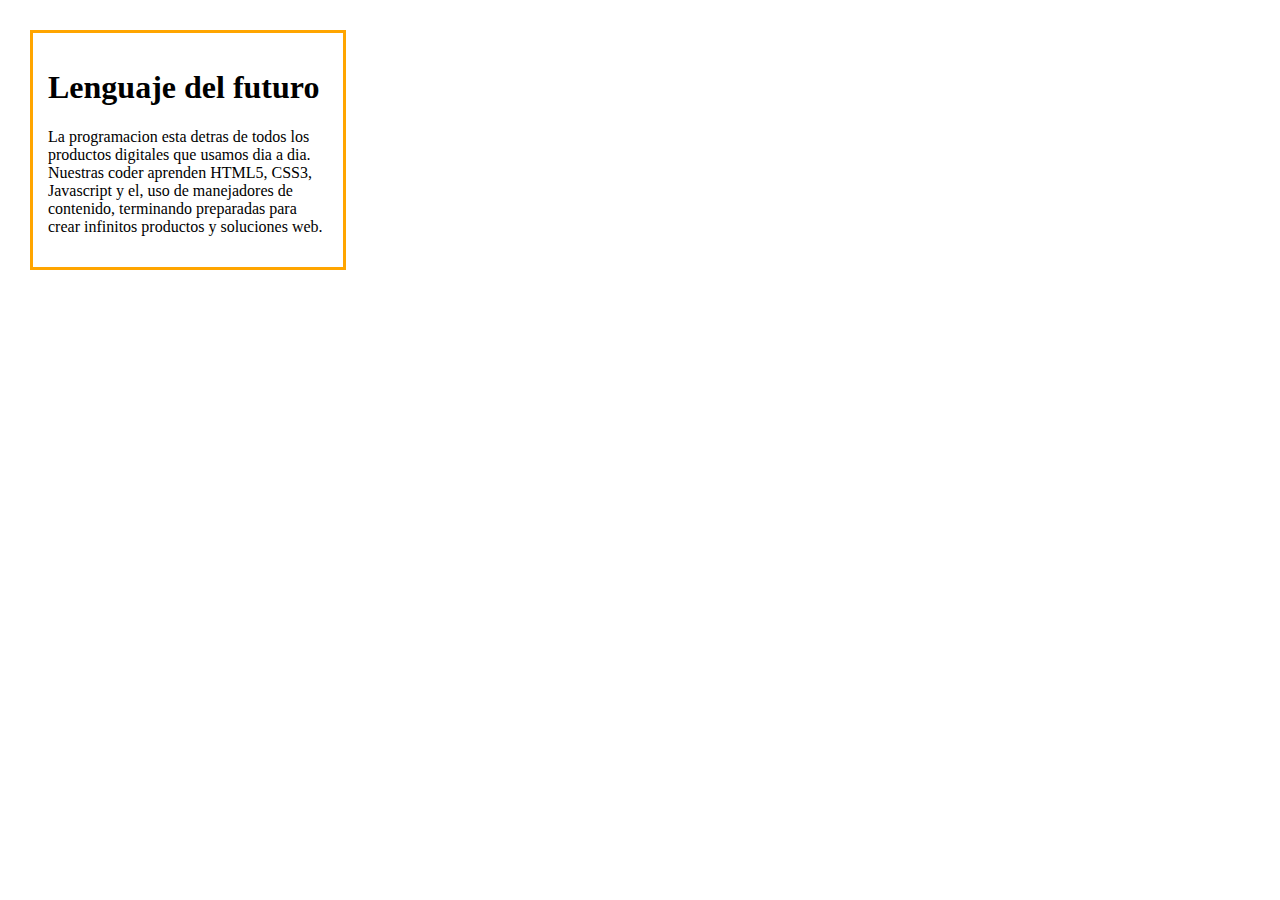
<file: Problema-2/Parte1/index.html>
<!DOCTYPE html>
<html>
    <head>
    <link rel="stylesheet" type="text/css" href="main.css">
        <title></title>

     </head>
    <body>
    	<h1>Lenguaje del futuro</h1>
        <p>La programacion esta detras de todos los productos digitales que usamos dia a dia. Nuestras coder aprenden HTML5, CSS3, Javascript y el, uso de manejadores de contenido, terminando preparadas para crear infinitos productos y soluciones web.</p>
    </body>
</html>
</file>
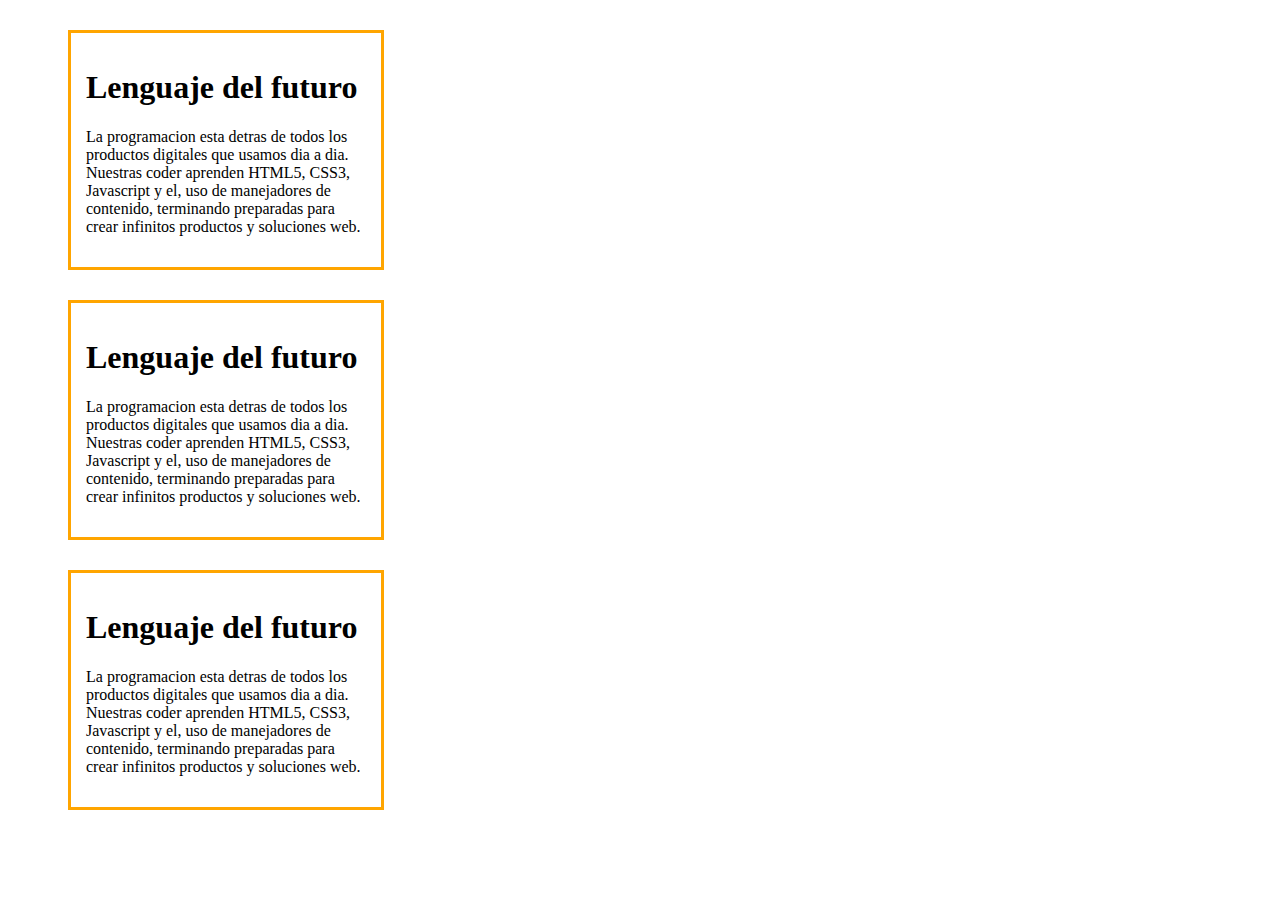
<file: Problema-2/Parte2/index.html>
<!DOCTYPE html>
<html>
    <head>
    <link rel="stylesheet" type="text/css" href="main.css">
        <title></title>

     </head>
    <body>
    <div>
    	<h1>Lenguaje del futuro</h1>
        <p>La programacion esta detras de todos los productos digitales que usamos dia a dia. Nuestras coder aprenden HTML5, CSS3, Javascript y el, uso de manejadores de contenido, terminando preparadas para crear infinitos productos y soluciones web.</p>
        </div>

    <div>

        <h1>Lenguaje del futuro</h1>
        <p>La programacion esta detras de todos los productos digitales que usamos dia a dia. Nuestras coder aprenden HTML5, CSS3, Javascript y el, uso de manejadores de contenido, terminando preparadas para crear infinitos productos y soluciones web.</p>
    </div>
    <div>

        <h1>Lenguaje del futuro</h1>
        <p>La programacion esta detras de todos los productos digitales que usamos dia a dia. Nuestras coder aprenden HTML5, CSS3, Javascript y el, uso de manejadores de contenido, terminando preparadas para crear infinitos productos y soluciones web.</p>
    </div>

     </body>
</html>
</file>
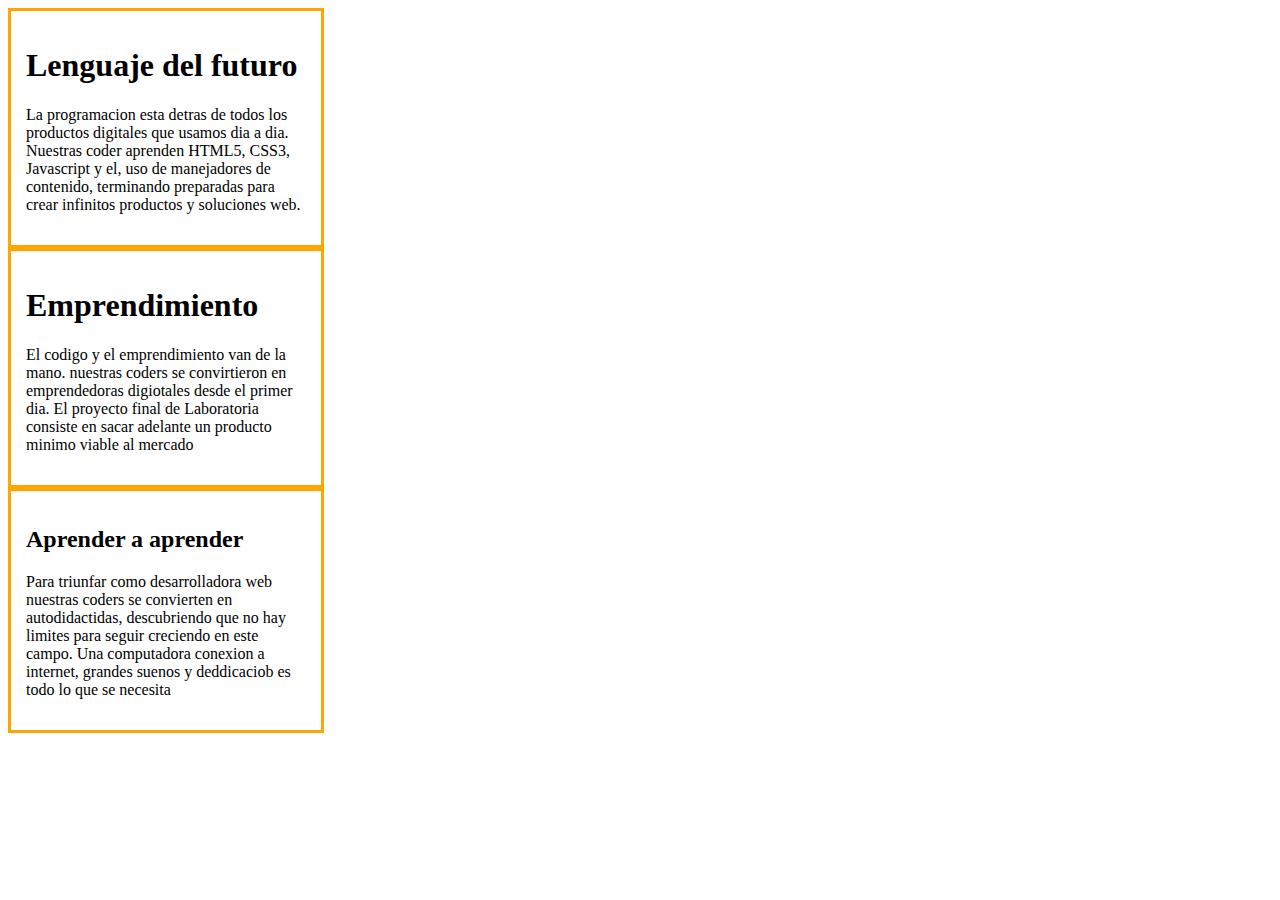
<file: Problema-2/Parte3/index.html>
<!DOCTYPE html>
<html>
    <head>
        <link rel="stylesheet" type="text/css" href="main.css">
    </head>
    <body>
        <div>
    		<h1>Lenguaje del futuro</h1>
        		<p>La programacion esta detras de todos los productos digitales que usamos dia a dia. Nuestras coder aprenden HTML5, CSS3, Javascript y el, uso de manejadores de contenido, terminando preparadas para crear infinitos productos y soluciones web.</p>
        </div> 
    	<div>
     		<H1>Emprendimiento</H1>
     			<p> El codigo y el emprendimiento van de la mano. nuestras coders se convirtieron en emprendedoras digiotales desde el primer dia. El proyecto final de Laboratoria consiste en sacar adelante un producto minimo viable al mercado</p>
       	</div>
       	<div>
       		<h2>Aprender a aprender</h2>
       			<p>Para triunfar como desarrolladora web nuestras coders se convierten en autodidactidas, descubriendo que no hay limites para seguir creciendo en este campo. Una computadora conexion a internet, grandes suenos y deddicaciob es todo lo que se necesita</p>
       	</div>

    </body>
</html>
</file>
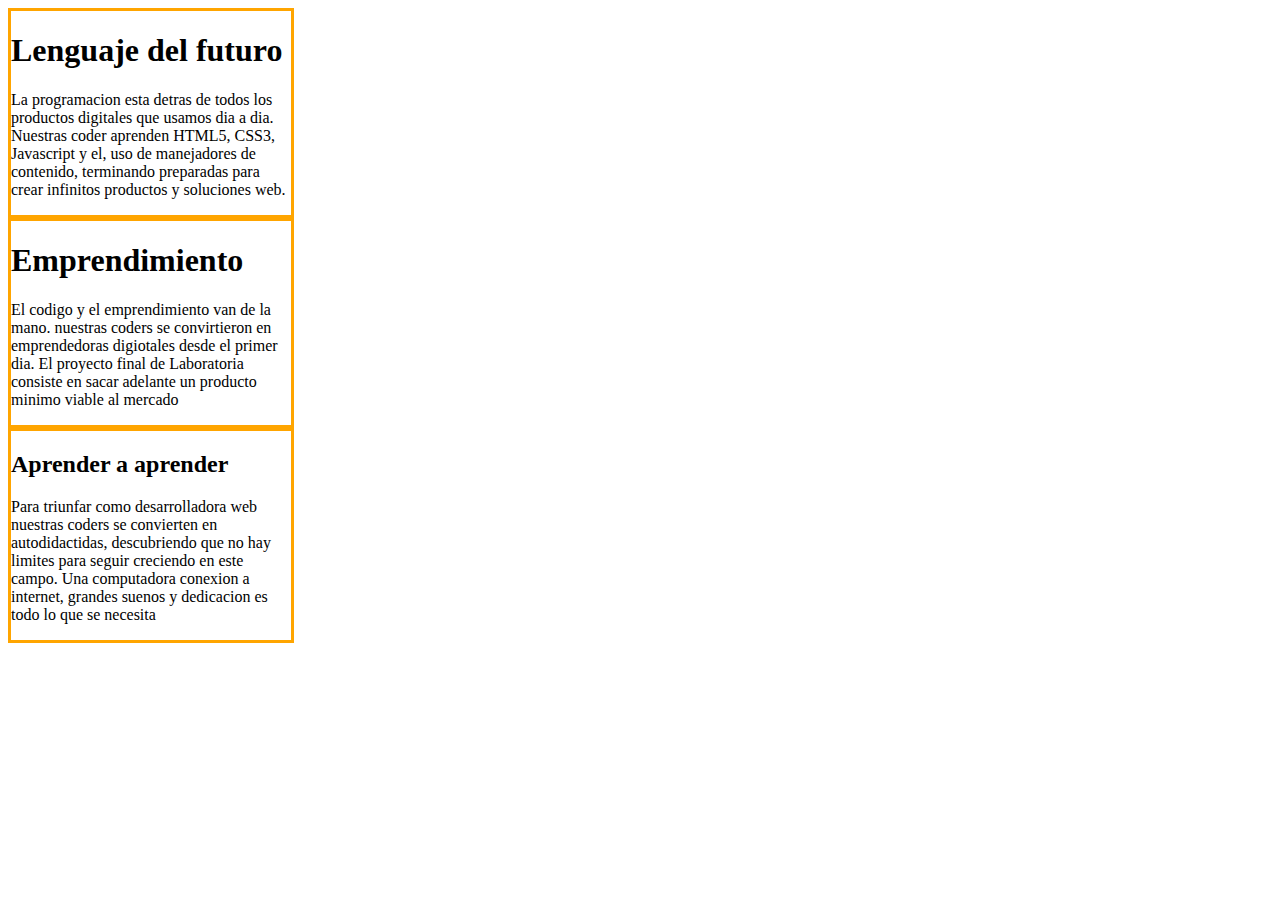
<file: Problema-2/Parte4/index.html>
<!DOCTYPE html>
<html>
    <head>
        <link rel="stylesheet" type="text/css" href="main.css">
    </head>
    <div>
    		<h1>Lenguaje del futuro</h1>
        		<p>La programacion esta detras de todos los productos digitales que usamos dia a dia. Nuestras coder aprenden HTML5, CSS3, Javascript y el, uso de manejadores de contenido, terminando preparadas para crear infinitos productos y soluciones web.</p>
        </div> 
    	<div>
     		<H1>Emprendimiento</H1>
     			<p> El codigo y el emprendimiento van de la mano. nuestras coders se convirtieron en emprendedoras digiotales desde el primer dia. El proyecto final de Laboratoria consiste en sacar adelante un producto minimo viable al mercado</p>
       	</div>
       	<div>
       		<h2>Aprender a aprender</h2>
       			<p>Para triunfar como desarrolladora web nuestras coders se convierten en autodidactidas, descubriendo que no hay limites para seguir creciendo en este campo. Una computadora conexion a internet, grandes suenos y dedicacion es todo lo que se necesita</p>
       	</div>
    <body>
        <!-- Inserta tu codigo aqui -->
    </body>
</html>
</file>
<file: Problema-2/Parte1/main.css>
body {
	width: 280px;
	border: 3px solid orange;
	margin: 30px;
	padding: 15px;  

}
</file>
<file: Problema-2/Parte2/main.css>
div{
	width: 280px;
	border: 3px solid orange;
	margin: 30px 60px;
	padding: 15px;
}
</file>
<file: Problema-2/Parte3/main.css>
div {
	width: 280px;
	border: 3px solid orange;
	margin: 0;
	padding: 15px;

}
</file>
<file: Problema-2/Parte4/main.css>
div {
	width: 280px;
	border: 3px solid orange;
	margin: 0;
	padding: 0px;
}
</file>
